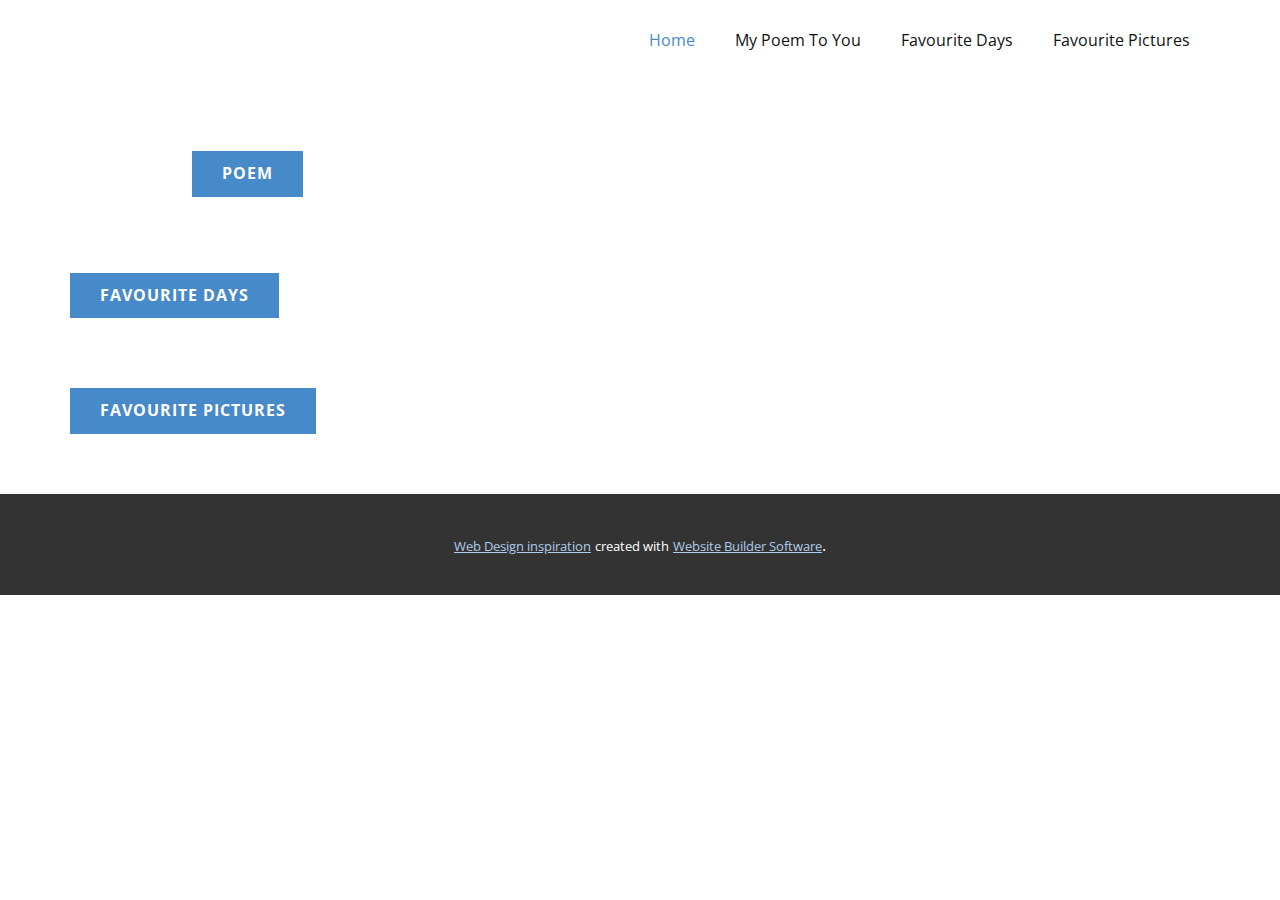
<file: index.html>
<!DOCTYPE html>
<html style="font-size: 16px;" lang="en"><head>
    <meta name="viewport" content="width=device-width, initial-scale=1.0">
    <meta charset="utf-8">
    <meta name="keywords" content="">
    <meta name="description" content="">
    <title>Home</title>
    <link rel="stylesheet" href="nicepage.css" media="screen">
<link rel="stylesheet" href="Home.css" media="screen">
    <script class="u-script" type="text/javascript" src="jquery.js" defer=""></script>
    <script class="u-script" type="text/javascript" src="nicepage.js" defer=""></script>
    <meta name="generator" content="Nicepage 6.2.1, nicepage.com">
    <link id="u-theme-google-font" rel="stylesheet" href="https://fonts.googleapis.com/css?family=Roboto:100,100i,300,300i,400,400i,500,500i,700,700i,900,900i|Open+Sans:300,300i,400,400i,500,500i,600,600i,700,700i,800,800i">
    
    
    
    <script type="application/ld+json">{
		"@context": "http://schema.org",
		"@type": "Organization",
		"name": ""
}</script>
    <meta name="theme-color" content="#478ac9">
    <meta property="og:title" content="Home">
    <meta property="og:type" content="website">
  <meta data-intl-tel-input-cdn-path="intlTelInput/"></head>
  <body data-home-page="Home.html" data-home-page-title="Home" data-path-to-root="./" data-include-products="false" class="u-body u-xl-mode" data-lang="en"><header class="u-clearfix u-header u-header" id="sec-b446"><div class="u-clearfix u-sheet u-sheet-1">
        <nav class="u-menu u-menu-one-level u-offcanvas u-menu-1">
          <div class="menu-collapse" style="font-size: 1rem; letter-spacing: 0px;">
            <a class="u-button-style u-custom-left-right-menu-spacing u-custom-padding-bottom u-custom-top-bottom-menu-spacing u-nav-link u-text-active-palette-1-base u-text-hover-palette-2-base" href="#">
              <svg class="u-svg-link" viewBox="0 0 24 24"><use xmlns:xlink="http://www.w3.org/1999/xlink" xlink:href="#menu-hamburger"></use></svg>
              <svg class="u-svg-content" version="1.1" id="menu-hamburger" viewBox="0 0 16 16" x="0px" y="0px" xmlns:xlink="http://www.w3.org/1999/xlink" xmlns="http://www.w3.org/2000/svg"><g><rect y="1" width="16" height="2"></rect><rect y="7" width="16" height="2"></rect><rect y="13" width="16" height="2"></rect>
</g></svg>
            </a>
          </div>
          <div class="u-custom-menu u-nav-container">
            <ul class="u-nav u-unstyled u-nav-1"><li class="u-nav-item"><a class="u-button-style u-nav-link u-text-active-palette-1-base u-text-hover-palette-2-base" href="Home.html" style="padding: 10px 20px;">Home</a>
</li><li class="u-nav-item"><a class="u-button-style u-nav-link u-text-active-palette-1-base u-text-hover-palette-2-base" href="poem.html" style="padding: 10px 20px;">My Poem To You</a>
</li><li class="u-nav-item"><a class="u-button-style u-nav-link u-text-active-palette-1-base u-text-hover-palette-2-base" href="Favourite-Days.html" style="padding: 10px 20px;">Favourite Days</a>
</li><li class="u-nav-item"><a class="u-button-style u-nav-link u-text-active-palette-1-base u-text-hover-palette-2-base" href="Favourite-Pictures.html" style="padding: 10px 20px;">Favourite Pictures</a>
</li></ul>
          </div>
          <div class="u-custom-menu u-nav-container-collapse">
            <div class="u-black u-container-style u-inner-container-layout u-opacity u-opacity-95 u-sidenav">
              <div class="u-inner-container-layout u-sidenav-overflow">
                <div class="u-menu-close"></div>
                <ul class="u-align-center u-nav u-popupmenu-items u-unstyled u-nav-2"><li class="u-nav-item"><a class="u-button-style u-nav-link" href="Home.html">Home</a>
</li><li class="u-nav-item"><a class="u-button-style u-nav-link" href="poem.html">My Poem To You</a>
</li><li class="u-nav-item"><a class="u-button-style u-nav-link" href="Favourite-Days.html">Favourite Days</a>
</li><li class="u-nav-item"><a class="u-button-style u-nav-link" href="Favourite-Pictures.html">Favourite Pictures</a>
</li></ul>
              </div>
            </div>
            <div class="u-black u-menu-overlay u-opacity u-opacity-70"></div>
          </div>
        </nav>
      </div></header>
    <section class="u-clearfix u-section-1" id="sec-0707">
      <div class="u-clearfix u-sheet u-sheet-1">
        <a href="poem.html" class="u-btn u-button-style u-hover-palette-1-dark-1 u-palette-1-base u-btn-1">Poem<br>
        </a>
        <a href="Favourite-Days.html" class="u-btn u-button-style u-hover-palette-1-dark-1 u-palette-1-base u-btn-2">Favourite Days</a>
        <a href="Favourite-Pictures.html" class="u-btn u-button-style u-hover-palette-1-dark-1 u-palette-1-base u-btn-3">Favourite Pictures</a>
      </div>
    </section>
    
    
    
    
    <section class="u-backlink u-clearfix u-grey-80">
      <a class="u-link" href="https://nicepage.com/web-design" target="_blank">
        <span>Web Design inspiration</span>
      </a>
      <p class="u-text">
        <span>created with</span>
      </p>
      <a class="u-link" href="" target="_blank">
        <span>Website Builder Software</span>
      </a>. 
    </section>
  
</body></html>
</file>
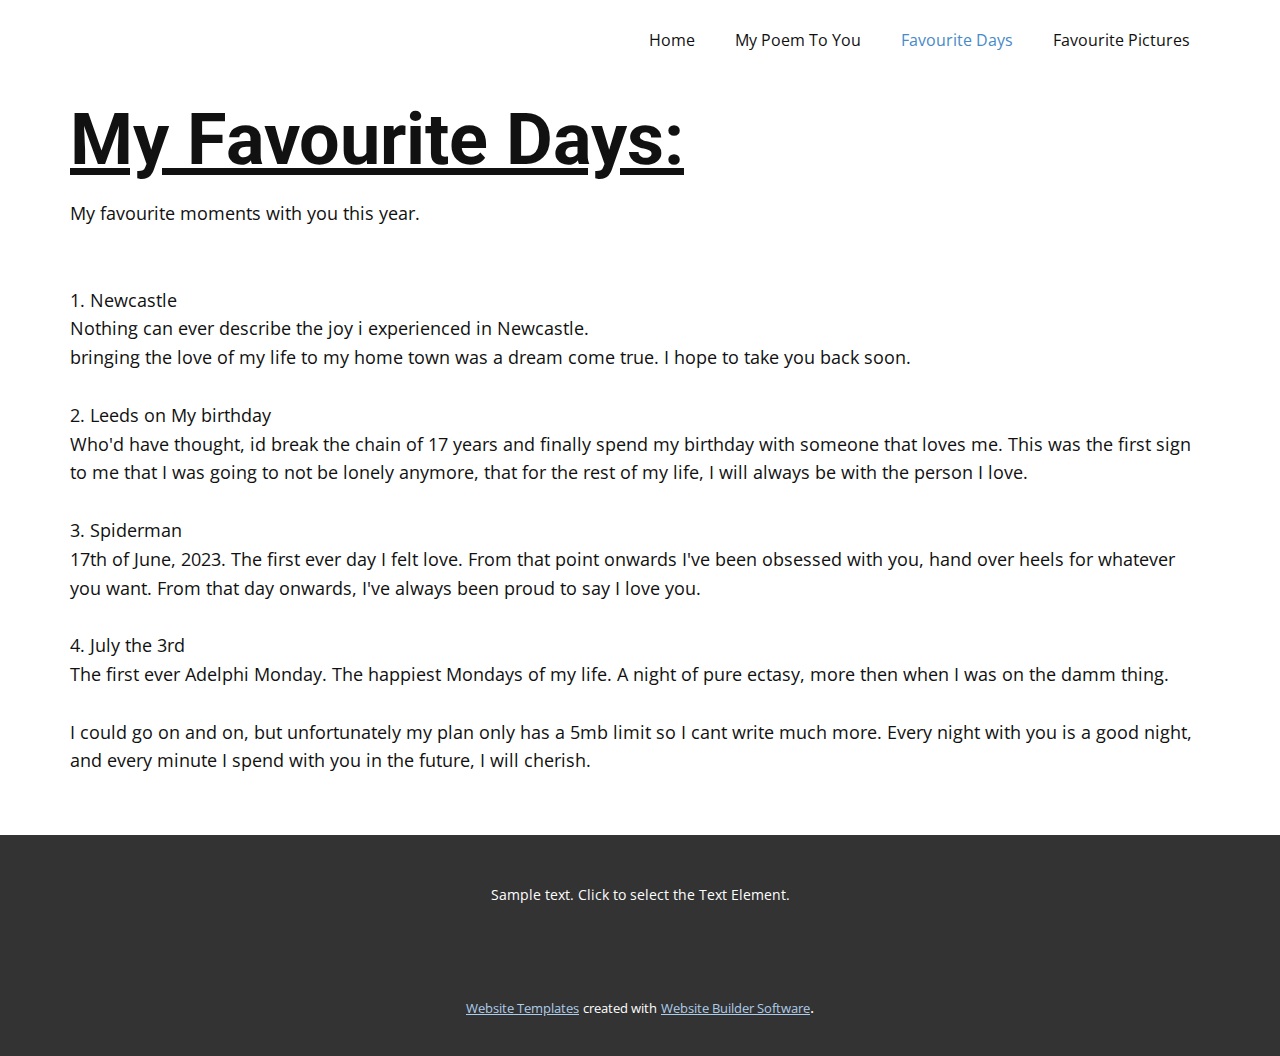
<file: Favourite-Days.html>
<!DOCTYPE html>
<html style="font-size: 16px;" lang="en"><head>
    <meta name="viewport" content="width=device-width, initial-scale=1.0">
    <meta charset="utf-8">
    <meta name="keywords" content="My Favourite Days:">
    <meta name="description" content="">
    <title>Favourite Days</title>
    <link rel="stylesheet" href="nicepage.css" media="screen">
<link rel="stylesheet" href="Favourite-Days.css" media="screen">
    <script class="u-script" type="text/javascript" src="jquery.js" defer=""></script>
    <script class="u-script" type="text/javascript" src="nicepage.js" defer=""></script>
    <meta name="generator" content="Nicepage 6.2.1, nicepage.com">
    <link id="u-theme-google-font" rel="stylesheet" href="https://fonts.googleapis.com/css?family=Roboto:100,100i,300,300i,400,400i,500,500i,700,700i,900,900i|Open+Sans:300,300i,400,400i,500,500i,600,600i,700,700i,800,800i">
    
    
    
    <script type="application/ld+json">{
		"@context": "http://schema.org",
		"@type": "Organization",
		"name": ""
}</script>
    <meta name="theme-color" content="#478ac9">
    <meta property="og:title" content="Favourite Days">
    <meta property="og:type" content="website">
  <meta data-intl-tel-input-cdn-path="intlTelInput/"></head>
  <body data-path-to-root="./" data-include-products="false" class="u-body u-xl-mode" data-lang="en"><header class="u-clearfix u-header u-header" id="sec-b446"><div class="u-clearfix u-sheet u-sheet-1">
        <nav class="u-menu u-menu-one-level u-offcanvas u-menu-1">
          <div class="menu-collapse" style="font-size: 1rem; letter-spacing: 0px;">
            <a class="u-button-style u-custom-left-right-menu-spacing u-custom-padding-bottom u-custom-top-bottom-menu-spacing u-nav-link u-text-active-palette-1-base u-text-hover-palette-2-base" href="#">
              <svg class="u-svg-link" viewBox="0 0 24 24"><use xmlns:xlink="http://www.w3.org/1999/xlink" xlink:href="#menu-hamburger"></use></svg>
              <svg class="u-svg-content" version="1.1" id="menu-hamburger" viewBox="0 0 16 16" x="0px" y="0px" xmlns:xlink="http://www.w3.org/1999/xlink" xmlns="http://www.w3.org/2000/svg"><g><rect y="1" width="16" height="2"></rect><rect y="7" width="16" height="2"></rect><rect y="13" width="16" height="2"></rect>
</g></svg>
            </a>
          </div>
          <div class="u-custom-menu u-nav-container">
            <ul class="u-nav u-unstyled u-nav-1"><li class="u-nav-item"><a class="u-button-style u-nav-link u-text-active-palette-1-base u-text-hover-palette-2-base" href="Home.html" style="padding: 10px 20px;">Home</a>
</li><li class="u-nav-item"><a class="u-button-style u-nav-link u-text-active-palette-1-base u-text-hover-palette-2-base" href="poem.html" style="padding: 10px 20px;">My Poem To You</a>
</li><li class="u-nav-item"><a class="u-button-style u-nav-link u-text-active-palette-1-base u-text-hover-palette-2-base" href="Favourite-Days.html" style="padding: 10px 20px;">Favourite Days</a>
</li><li class="u-nav-item"><a class="u-button-style u-nav-link u-text-active-palette-1-base u-text-hover-palette-2-base" href="Favourite-Pictures.html" style="padding: 10px 20px;">Favourite Pictures</a>
</li></ul>
          </div>
          <div class="u-custom-menu u-nav-container-collapse">
            <div class="u-black u-container-style u-inner-container-layout u-opacity u-opacity-95 u-sidenav">
              <div class="u-inner-container-layout u-sidenav-overflow">
                <div class="u-menu-close"></div>
                <ul class="u-align-center u-nav u-popupmenu-items u-unstyled u-nav-2"><li class="u-nav-item"><a class="u-button-style u-nav-link" href="Home.html">Home</a>
</li><li class="u-nav-item"><a class="u-button-style u-nav-link" href="poem.html">My Poem To You</a>
</li><li class="u-nav-item"><a class="u-button-style u-nav-link" href="Favourite-Days.html">Favourite Days</a>
</li><li class="u-nav-item"><a class="u-button-style u-nav-link" href="Favourite-Pictures.html">Favourite Pictures</a>
</li></ul>
              </div>
            </div>
            <div class="u-black u-menu-overlay u-opacity u-opacity-70"></div>
          </div>
        </nav>
      </div></header>
    <section class="u-clearfix u-section-1" id="sec-0e41">
      <div class="u-clearfix u-sheet u-sheet-1">
        <h1 class="u-text u-text-default u-text-1">My Favourite Days:</h1>
        <p class="u-text u-text-default u-text-2"> My favourite moments with you this year.<br>
          <br>
          <br>1. Newcastle<br>Nothing can ever describe the joy i experienced in Newcastle.<br>bringing the love of my life to my home town was a dream come true. I hope to take you back soon.<br>
          <br>2. Leeds on My birthday&nbsp;<br>Who'd have thought, id break the chain of 17 years and finally spend my birthday with someone that loves me. This was the first sign to me that I was going to not be lonely anymore, that for the rest of my life, I will always be with the person I love.<br>
          <br>3. Spiderman<br>17th of June, 2023. The first ever day I felt love. From that point onwards I've been obsessed with you, hand over heels for whatever you want. From that day onwards, I've always been proud to say I love you.<br>
          <br>4. July the 3rd<br>The first ever Adelphi Monday. The happiest Mondays of my life. A night of pure ectasy, more then when I was on the damm thing.<br>
          <br>I could go on and on, but unfortunately my plan only has a 5mb limit so I cant write much more. Every night with you is a good night, and every minute I spend with you in the future, I will cherish.&nbsp;
        </p>
      </div>
    </section>
    
    
    
    <footer class="u-align-center u-clearfix u-footer u-grey-80 u-footer" id="sec-f62d"><div class="u-clearfix u-sheet u-sheet-1">
        <p class="u-hidden-xs u-small-text u-text u-text-variant u-text-1">Sample text. Click to select the Text Element.</p>
      </div></footer>
    <section class="u-backlink u-clearfix u-grey-80">
      <a class="u-link" href="https://nicepage.com/website-templates" target="_blank">
        <span>Website Templates</span>
      </a>
      <p class="u-text">
        <span>created with</span>
      </p>
      <a class="u-link" href="" target="_blank">
        <span>Website Builder Software</span>
      </a>. 
    </section>
  
</body></html>
</file>
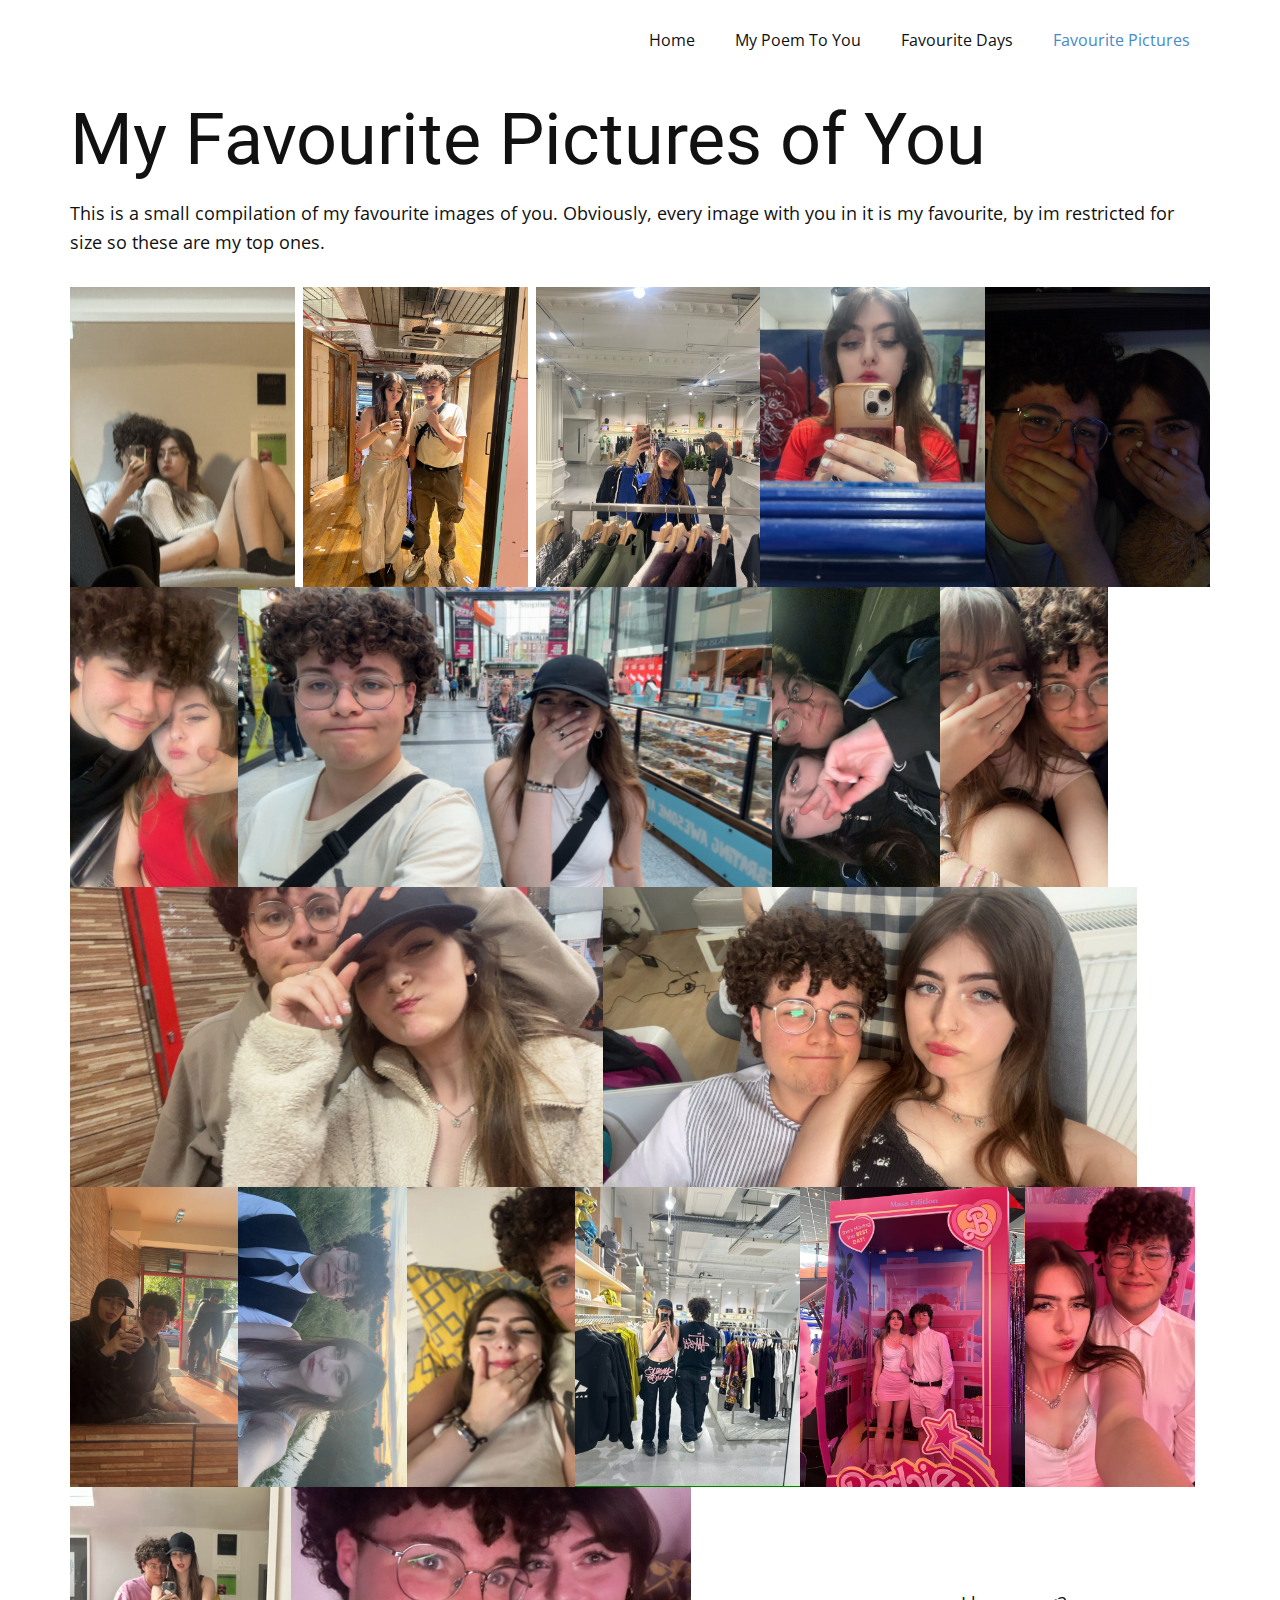
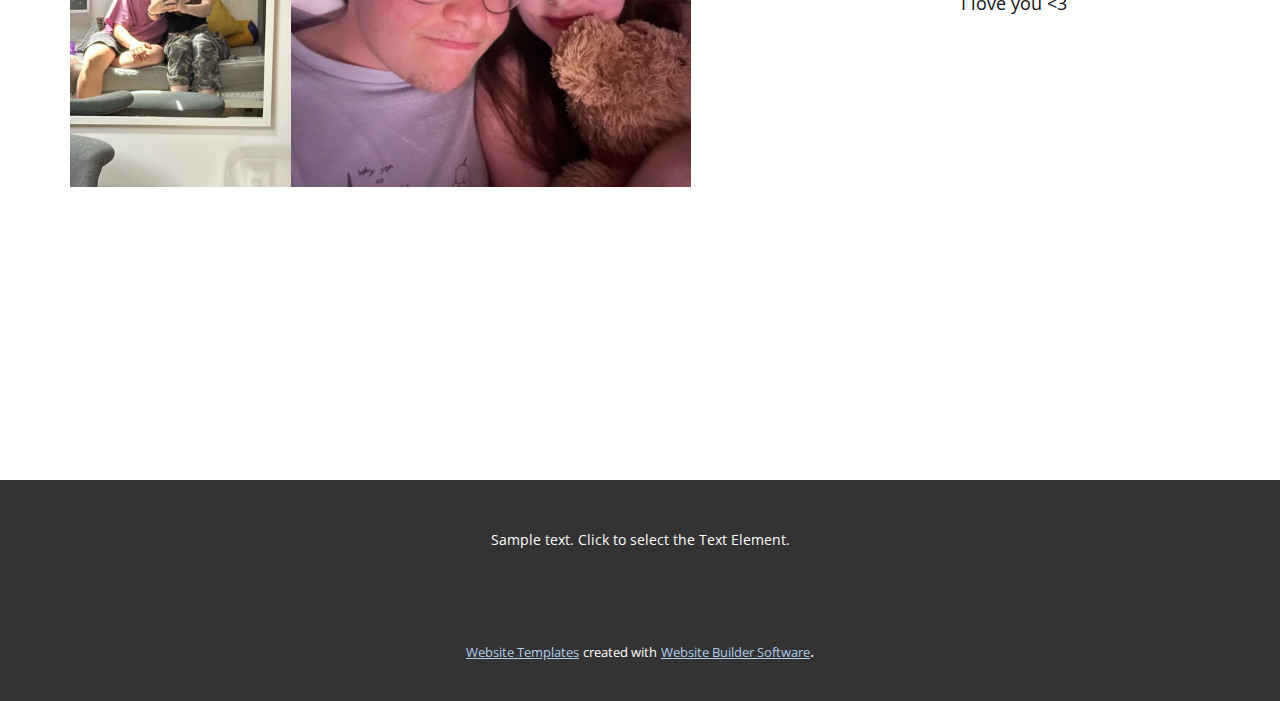
<file: Favourite-Pictures.html>
<!DOCTYPE html>
<html style="font-size: 16px;" lang="en"><head>
    <meta name="viewport" content="width=device-width, initial-scale=1.0">
    <meta charset="utf-8">
    <meta name="keywords" content="My Favourite Pictures of You">
    <meta name="description" content="">
    <title>Favourite Pictures</title>
    <link rel="stylesheet" href="nicepage.css" media="screen">
<link rel="stylesheet" href="Favourite-Pictures.css" media="screen">
    <script class="u-script" type="text/javascript" src="jquery.js" defer=""></script>
    <script class="u-script" type="text/javascript" src="nicepage.js" defer=""></script>
    <meta name="generator" content="Nicepage 6.2.1, nicepage.com">
    <link id="u-theme-google-font" rel="stylesheet" href="https://fonts.googleapis.com/css?family=Roboto:100,100i,300,300i,400,400i,500,500i,700,700i,900,900i|Open+Sans:300,300i,400,400i,500,500i,600,600i,700,700i,800,800i">
    
    
    
    <script type="application/ld+json">{
		"@context": "http://schema.org",
		"@type": "Organization",
		"name": ""
}</script>
    <meta name="theme-color" content="#478ac9">
    <meta property="og:title" content="Favourite Pictures">
    <meta property="og:type" content="website">
  <meta data-intl-tel-input-cdn-path="intlTelInput/"></head>
  <body data-path-to-root="./" data-include-products="false" class="u-body u-xl-mode" data-lang="en"><header class="u-clearfix u-header u-header" id="sec-b446"><div class="u-clearfix u-sheet u-sheet-1">
        <nav class="u-menu u-menu-one-level u-offcanvas u-menu-1">
          <div class="menu-collapse" style="font-size: 1rem; letter-spacing: 0px;">
            <a class="u-button-style u-custom-left-right-menu-spacing u-custom-padding-bottom u-custom-top-bottom-menu-spacing u-nav-link u-text-active-palette-1-base u-text-hover-palette-2-base" href="#">
              <svg class="u-svg-link" viewBox="0 0 24 24"><use xmlns:xlink="http://www.w3.org/1999/xlink" xlink:href="#menu-hamburger"></use></svg>
              <svg class="u-svg-content" version="1.1" id="menu-hamburger" viewBox="0 0 16 16" x="0px" y="0px" xmlns:xlink="http://www.w3.org/1999/xlink" xmlns="http://www.w3.org/2000/svg"><g><rect y="1" width="16" height="2"></rect><rect y="7" width="16" height="2"></rect><rect y="13" width="16" height="2"></rect>
</g></svg>
            </a>
          </div>
          <div class="u-custom-menu u-nav-container">
            <ul class="u-nav u-unstyled u-nav-1"><li class="u-nav-item"><a class="u-button-style u-nav-link u-text-active-palette-1-base u-text-hover-palette-2-base" href="Home.html" style="padding: 10px 20px;">Home</a>
</li><li class="u-nav-item"><a class="u-button-style u-nav-link u-text-active-palette-1-base u-text-hover-palette-2-base" href="poem.html" style="padding: 10px 20px;">My Poem To You</a>
</li><li class="u-nav-item"><a class="u-button-style u-nav-link u-text-active-palette-1-base u-text-hover-palette-2-base" href="Favourite-Days.html" style="padding: 10px 20px;">Favourite Days</a>
</li><li class="u-nav-item"><a class="u-button-style u-nav-link u-text-active-palette-1-base u-text-hover-palette-2-base" href="Favourite-Pictures.html" style="padding: 10px 20px;">Favourite Pictures</a>
</li></ul>
          </div>
          <div class="u-custom-menu u-nav-container-collapse">
            <div class="u-black u-container-style u-inner-container-layout u-opacity u-opacity-95 u-sidenav">
              <div class="u-inner-container-layout u-sidenav-overflow">
                <div class="u-menu-close"></div>
                <ul class="u-align-center u-nav u-popupmenu-items u-unstyled u-nav-2"><li class="u-nav-item"><a class="u-button-style u-nav-link" href="Home.html">Home</a>
</li><li class="u-nav-item"><a class="u-button-style u-nav-link" href="poem.html">My Poem To You</a>
</li><li class="u-nav-item"><a class="u-button-style u-nav-link" href="Favourite-Days.html">Favourite Days</a>
</li><li class="u-nav-item"><a class="u-button-style u-nav-link" href="Favourite-Pictures.html">Favourite Pictures</a>
</li></ul>
              </div>
            </div>
            <div class="u-black u-menu-overlay u-opacity u-opacity-70"></div>
          </div>
        </nav>
      </div></header>
    <section class="u-clearfix u-section-1" id="sec-8a15">
      <div class="u-clearfix u-sheet u-sheet-1">
        <h1 class="u-text u-text-default u-text-1">My Favourite Pictures of You</h1>
        <p class="u-text u-text-default u-text-2">This is a small compilation of my favourite images of you. Obviously, every image with you in it is my favourite, by im restricted for size so these are my top ones.&nbsp;</p>
        <div class="u-gallery u-layout-grid u-lightbox u-no-transition u-show-text-none u-gallery-1">
          <div class="u-gallery-inner u-gallery-inner-1">
            <div class="u-effect-hover-zoom u-gallery-item u-shape-rectangle" data-animation-name="" data-animation-duration="0" data-animation-delay="0" data-animation-direction="">
              <div class="u-back-slide">
                <img class="u-back-image u-expanded" src="images/IMG_5995.JPEG" data-image-width="1536" data-image-height="2048">
              </div>
              <div class="u-over-slide u-shading u-over-slide-1"></div>
            </div>
            <div class="u-effect-hover-zoom u-gallery-item u-shape-rectangle" data-animation-name="" data-animation-duration="0" data-animation-delay="0" data-animation-direction="">
              <div class="u-back-slide">
                <img class="u-back-image u-expanded" src="images/IMG_2933.JPG" data-image-width="1536" data-image-height="2049">
              </div>
              <div class="u-over-slide u-shading u-over-slide-2"></div>
            </div>
            <div class="u-effect-hover-zoom u-gallery-item u-shape-rectangle" data-animation-name="" data-animation-duration="0" data-animation-delay="0" data-animation-direction="">
              <div class="u-back-slide">
                <img class="u-back-image u-expanded" src="images/IMG_5189.jpeg" data-image-width="1536" data-image-height="2049">
              </div>
              <div class="u-over-slide u-shading u-over-slide-3"></div>
            </div>
          </div>
        </div>
        <img class="u-image u-image-default u-image-1" src="images/IMG_3406.jpeg" alt="" data-image-width="1536" data-image-height="2049">
        <img class="u-image u-image-default u-image-2" src="images/DSC00004.JPEG" alt="" data-image-width="1920" data-image-height="2560">
        <img class="u-image u-image-default u-image-3" src="images/IMG_0913.JPG" alt="" data-image-width="1240" data-image-height="2208">
        <img class="u-image u-image-default u-image-4" src="images/IMG_6379.jpeg" alt="" data-image-width="2208" data-image-height="1240">
        <img class="u-image u-image-default u-image-5" src="images/IMG_6362.JPG" alt="" data-image-width="1240" data-image-height="2208">
        <img class="u-image u-image-default u-image-6" src="images/IMG_6025.JPG" alt="" data-image-width="1240" data-image-height="2208">
        <img class="u-image u-image-default u-image-7" src="images/IMG_2669.JPG" alt="" data-image-width="2208" data-image-height="1242">
        <img class="u-image u-image-default u-image-8" src="images/IMG_5981.JPG" alt="" data-image-width="2208" data-image-height="1240">
        <img class="u-image u-image-default u-image-9" src="images/37893F2F-C5FF-41AC-8DA9-9A6799AC9263.jpg" alt="" data-image-width="1440" data-image-height="2562">
        <img class="u-image u-image-default u-image-10" src="images/IMG_6842.JPG" alt="" data-image-width="1242" data-image-height="2208">
        <img class="u-image u-image-default u-image-11" src="images/IMG_6460.JPG" alt="" data-image-width="1240" data-image-height="2208">
        <img class="u-image u-image-default u-image-12" src="images/IMG_8390.JPEG" alt="" data-image-width="360" data-image-height="480">
        <img class="u-image u-image-default u-image-13" src="images/IMG_6813.JPEG" alt="" data-image-width="1536" data-image-height="2048">
        <img class="u-image u-image-default u-image-14" src="images/IMG_6827.JPEG" alt="" data-image-width="1336" data-image-height="2364">
        <img class="u-image u-image-default u-image-15" src="images/IMG_5814.JPEG" alt="" data-image-width="360" data-image-height="480">
        <img class="u-image u-image-default u-image-16" src="images/IMG_5775.JPEG" alt="" data-image-width="2048" data-image-height="1536">
        <p class="u-text u-text-default u-text-3">I love you &lt;3</p>
      </div>
    </section>
    
    
    
    <footer class="u-align-center u-clearfix u-footer u-grey-80 u-footer" id="sec-f62d"><div class="u-clearfix u-sheet u-sheet-1">
        <p class="u-hidden-xs u-small-text u-text u-text-variant u-text-1">Sample text. Click to select the Text Element.</p>
      </div></footer>
    <section class="u-backlink u-clearfix u-grey-80">
      <a class="u-link" href="https://nicepage.com/website-templates" target="_blank">
        <span>Website Templates</span>
      </a>
      <p class="u-text">
        <span>created with</span>
      </p>
      <a class="u-link" href="" target="_blank">
        <span>Website Builder Software</span>
      </a>. 
    </section>
  
</body></html>
</file>
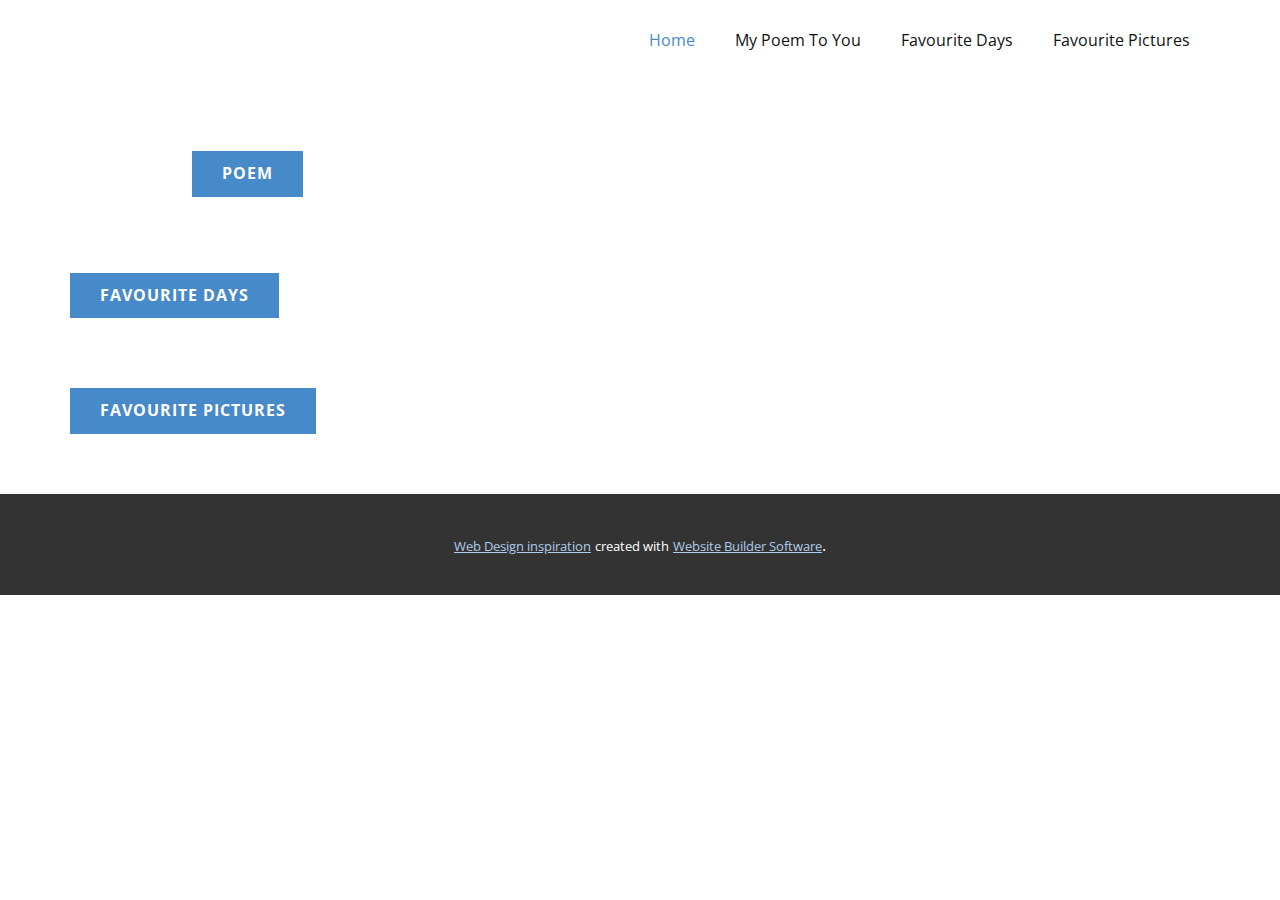
<file: Home.html>
<!DOCTYPE html>
<html style="font-size: 16px;" lang="en"><head>
    <meta name="viewport" content="width=device-width, initial-scale=1.0">
    <meta charset="utf-8">
    <meta name="keywords" content="">
    <meta name="description" content="">
    <title>Home</title>
    <link rel="stylesheet" href="nicepage.css" media="screen">
<link rel="stylesheet" href="Home.css" media="screen">
    <script class="u-script" type="text/javascript" src="jquery.js" defer=""></script>
    <script class="u-script" type="text/javascript" src="nicepage.js" defer=""></script>
    <meta name="generator" content="Nicepage 6.2.1, nicepage.com">
    <link id="u-theme-google-font" rel="stylesheet" href="https://fonts.googleapis.com/css?family=Roboto:100,100i,300,300i,400,400i,500,500i,700,700i,900,900i|Open+Sans:300,300i,400,400i,500,500i,600,600i,700,700i,800,800i">
    
    
    
    <script type="application/ld+json">{
		"@context": "http://schema.org",
		"@type": "Organization",
		"name": ""
}</script>
    <meta name="theme-color" content="#478ac9">
    <meta property="og:title" content="Home">
    <meta property="og:type" content="website">
  <meta data-intl-tel-input-cdn-path="intlTelInput/"></head>
  <body data-path-to-root="./" data-include-products="false" class="u-body u-xl-mode" data-lang="en"><header class="u-clearfix u-header u-header" id="sec-b446"><div class="u-clearfix u-sheet u-sheet-1">
        <nav class="u-menu u-menu-one-level u-offcanvas u-menu-1">
          <div class="menu-collapse" style="font-size: 1rem; letter-spacing: 0px;">
            <a class="u-button-style u-custom-left-right-menu-spacing u-custom-padding-bottom u-custom-top-bottom-menu-spacing u-nav-link u-text-active-palette-1-base u-text-hover-palette-2-base" href="#">
              <svg class="u-svg-link" viewBox="0 0 24 24"><use xmlns:xlink="http://www.w3.org/1999/xlink" xlink:href="#menu-hamburger"></use></svg>
              <svg class="u-svg-content" version="1.1" id="menu-hamburger" viewBox="0 0 16 16" x="0px" y="0px" xmlns:xlink="http://www.w3.org/1999/xlink" xmlns="http://www.w3.org/2000/svg"><g><rect y="1" width="16" height="2"></rect><rect y="7" width="16" height="2"></rect><rect y="13" width="16" height="2"></rect>
</g></svg>
            </a>
          </div>
          <div class="u-custom-menu u-nav-container">
            <ul class="u-nav u-unstyled u-nav-1"><li class="u-nav-item"><a class="u-button-style u-nav-link u-text-active-palette-1-base u-text-hover-palette-2-base" href="Home.html" style="padding: 10px 20px;">Home</a>
</li><li class="u-nav-item"><a class="u-button-style u-nav-link u-text-active-palette-1-base u-text-hover-palette-2-base" href="poem.html" style="padding: 10px 20px;">My Poem To You</a>
</li><li class="u-nav-item"><a class="u-button-style u-nav-link u-text-active-palette-1-base u-text-hover-palette-2-base" href="Favourite-Days.html" style="padding: 10px 20px;">Favourite Days</a>
</li><li class="u-nav-item"><a class="u-button-style u-nav-link u-text-active-palette-1-base u-text-hover-palette-2-base" href="Favourite-Pictures.html" style="padding: 10px 20px;">Favourite Pictures</a>
</li></ul>
          </div>
          <div class="u-custom-menu u-nav-container-collapse">
            <div class="u-black u-container-style u-inner-container-layout u-opacity u-opacity-95 u-sidenav">
              <div class="u-inner-container-layout u-sidenav-overflow">
                <div class="u-menu-close"></div>
                <ul class="u-align-center u-nav u-popupmenu-items u-unstyled u-nav-2"><li class="u-nav-item"><a class="u-button-style u-nav-link" href="Home.html">Home</a>
</li><li class="u-nav-item"><a class="u-button-style u-nav-link" href="poem.html">My Poem To You</a>
</li><li class="u-nav-item"><a class="u-button-style u-nav-link" href="Favourite-Days.html">Favourite Days</a>
</li><li class="u-nav-item"><a class="u-button-style u-nav-link" href="Favourite-Pictures.html">Favourite Pictures</a>
</li></ul>
              </div>
            </div>
            <div class="u-black u-menu-overlay u-opacity u-opacity-70"></div>
          </div>
        </nav>
      </div></header>
    <section class="u-clearfix u-section-1" id="sec-0707">
      <div class="u-clearfix u-sheet u-sheet-1">
        <a href="poem.html" class="u-btn u-button-style u-hover-palette-1-dark-1 u-palette-1-base u-btn-1">Poem<br>
        </a>
        <a href="Favourite-Days.html" class="u-btn u-button-style u-hover-palette-1-dark-1 u-palette-1-base u-btn-2">Favourite Days</a>
        <a href="Favourite-Pictures.html" class="u-btn u-button-style u-hover-palette-1-dark-1 u-palette-1-base u-btn-3">Favourite Pictures</a>
      </div>
    </section>
    
    
    
    
    <section class="u-backlink u-clearfix u-grey-80">
      <a class="u-link" href="https://nicepage.com/web-design" target="_blank">
        <span>Web Design inspiration</span>
      </a>
      <p class="u-text">
        <span>created with</span>
      </p>
      <a class="u-link" href="" target="_blank">
        <span>Website Builder Software</span>
      </a>. 
    </section>
  
</body></html>
</file>
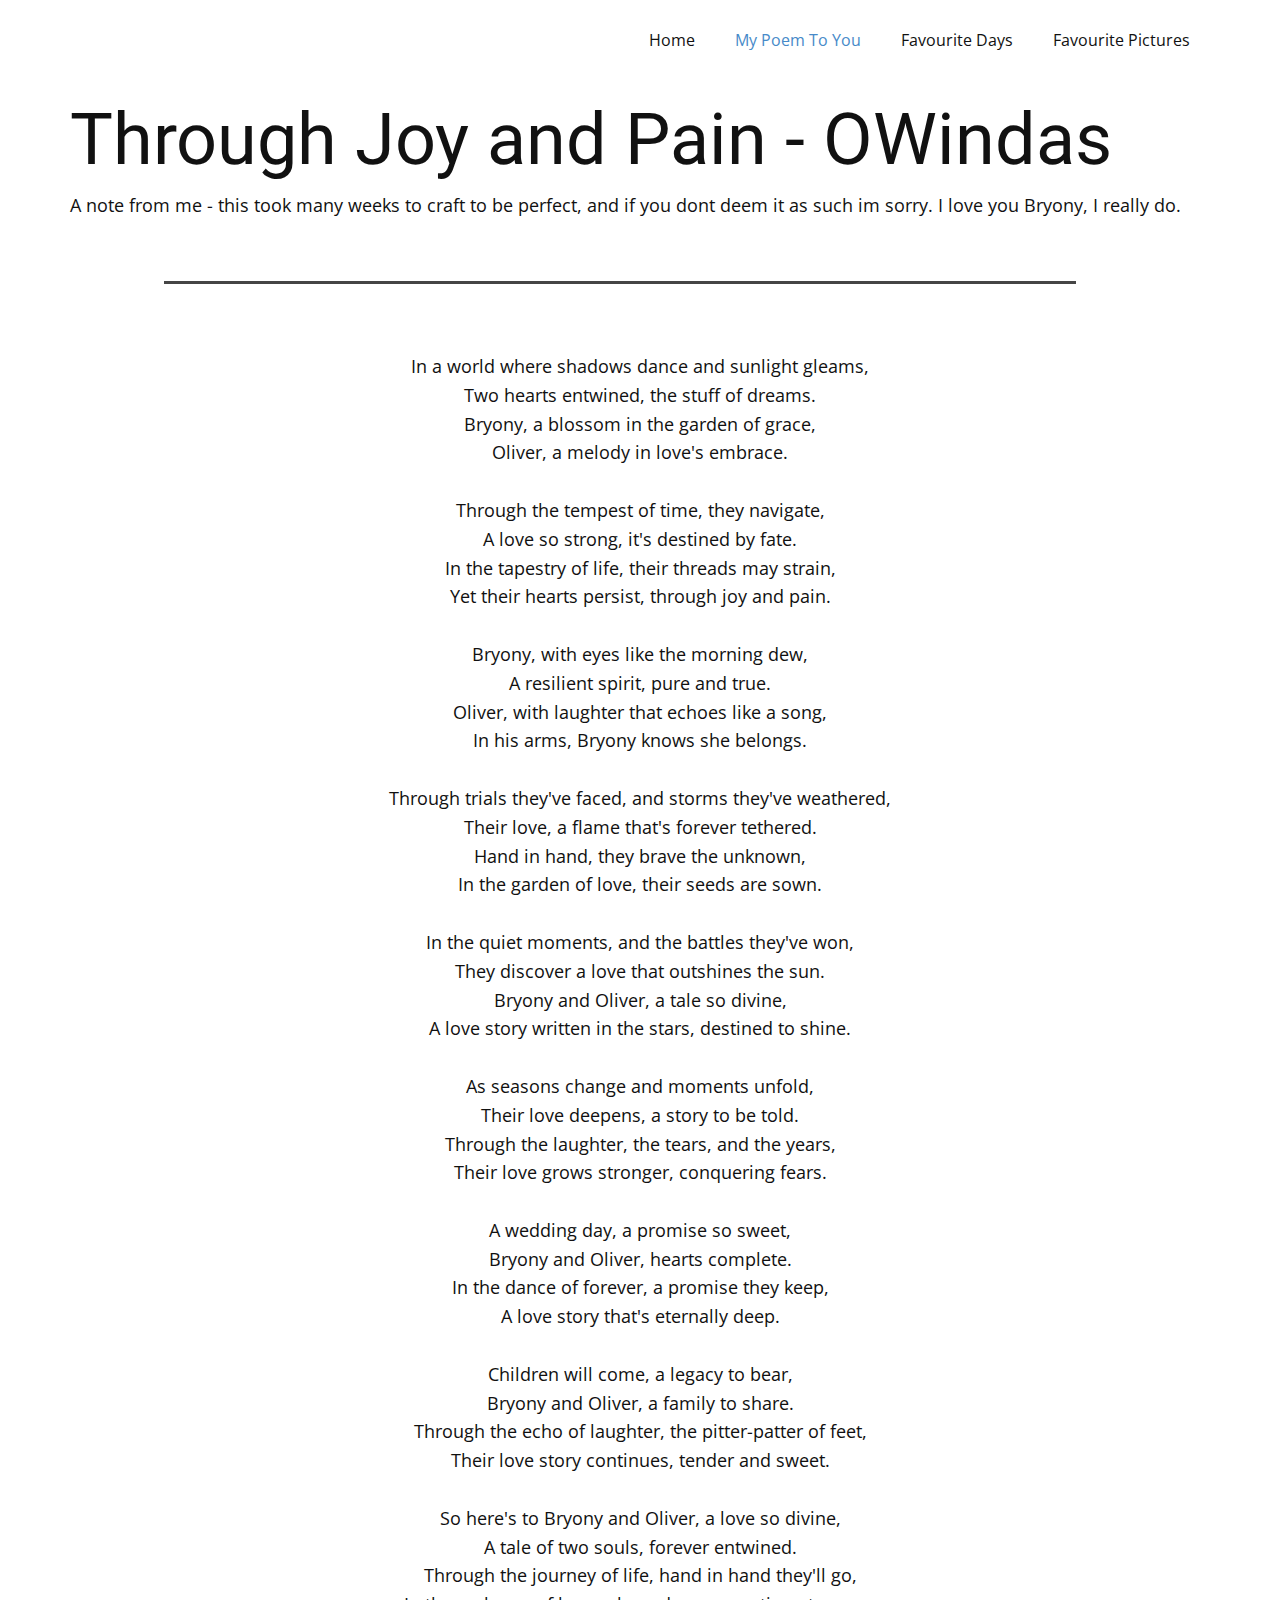
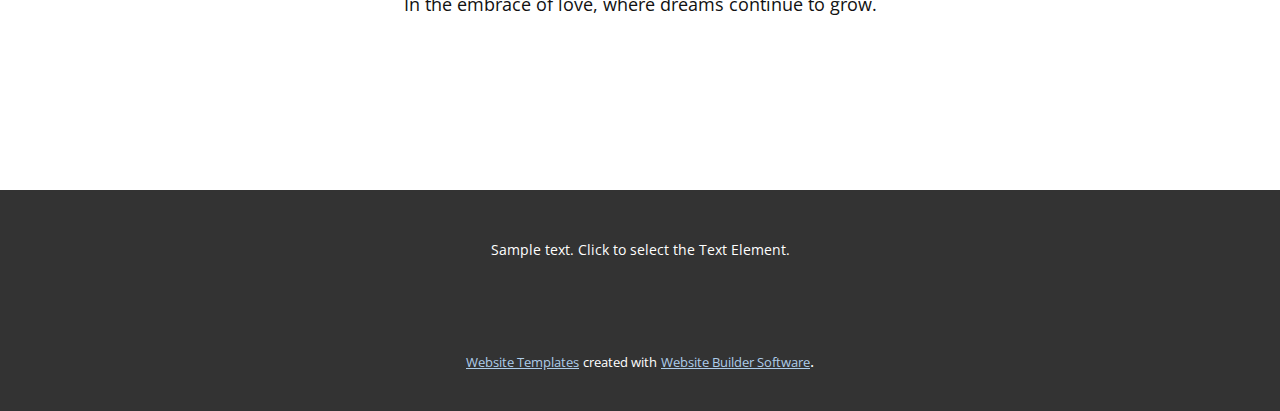
<file: poem.html>
<!DOCTYPE html>
<html style="font-size: 16px;" lang="en"><head>
    <meta name="viewport" content="width=device-width, initial-scale=1.0">
    <meta charset="utf-8">
    <meta name="keywords" content="Through Joy and Pain - OWindas">
    <meta name="description" content="">
    <title>poem</title>
    <link rel="stylesheet" href="nicepage.css" media="screen">
<link rel="stylesheet" href="poem.css" media="screen">
    <script class="u-script" type="text/javascript" src="jquery.js" defer=""></script>
    <script class="u-script" type="text/javascript" src="nicepage.js" defer=""></script>
    <meta name="generator" content="Nicepage 6.2.1, nicepage.com">
    <link id="u-theme-google-font" rel="stylesheet" href="https://fonts.googleapis.com/css?family=Roboto:100,100i,300,300i,400,400i,500,500i,700,700i,900,900i|Open+Sans:300,300i,400,400i,500,500i,600,600i,700,700i,800,800i">
    
    
    
    <script type="application/ld+json">{
		"@context": "http://schema.org",
		"@type": "Organization",
		"name": ""
}</script>
    <meta name="theme-color" content="#478ac9">
    <meta property="og:title" content="poem">
    <meta property="og:type" content="website">
  <meta data-intl-tel-input-cdn-path="intlTelInput/"></head>
  <body data-path-to-root="./" data-include-products="false" class="u-body u-xl-mode" data-lang="en"><header class="u-clearfix u-header u-header" id="sec-b446"><div class="u-clearfix u-sheet u-sheet-1">
        <nav class="u-menu u-menu-one-level u-offcanvas u-menu-1">
          <div class="menu-collapse" style="font-size: 1rem; letter-spacing: 0px;">
            <a class="u-button-style u-custom-left-right-menu-spacing u-custom-padding-bottom u-custom-top-bottom-menu-spacing u-nav-link u-text-active-palette-1-base u-text-hover-palette-2-base" href="#">
              <svg class="u-svg-link" viewBox="0 0 24 24"><use xmlns:xlink="http://www.w3.org/1999/xlink" xlink:href="#menu-hamburger"></use></svg>
              <svg class="u-svg-content" version="1.1" id="menu-hamburger" viewBox="0 0 16 16" x="0px" y="0px" xmlns:xlink="http://www.w3.org/1999/xlink" xmlns="http://www.w3.org/2000/svg"><g><rect y="1" width="16" height="2"></rect><rect y="7" width="16" height="2"></rect><rect y="13" width="16" height="2"></rect>
</g></svg>
            </a>
          </div>
          <div class="u-custom-menu u-nav-container">
            <ul class="u-nav u-unstyled u-nav-1"><li class="u-nav-item"><a class="u-button-style u-nav-link u-text-active-palette-1-base u-text-hover-palette-2-base" href="Home.html" style="padding: 10px 20px;">Home</a>
</li><li class="u-nav-item"><a class="u-button-style u-nav-link u-text-active-palette-1-base u-text-hover-palette-2-base" href="poem.html" style="padding: 10px 20px;">My Poem To You</a>
</li><li class="u-nav-item"><a class="u-button-style u-nav-link u-text-active-palette-1-base u-text-hover-palette-2-base" href="Favourite-Days.html" style="padding: 10px 20px;">Favourite Days</a>
</li><li class="u-nav-item"><a class="u-button-style u-nav-link u-text-active-palette-1-base u-text-hover-palette-2-base" href="Favourite-Pictures.html" style="padding: 10px 20px;">Favourite Pictures</a>
</li></ul>
          </div>
          <div class="u-custom-menu u-nav-container-collapse">
            <div class="u-black u-container-style u-inner-container-layout u-opacity u-opacity-95 u-sidenav">
              <div class="u-inner-container-layout u-sidenav-overflow">
                <div class="u-menu-close"></div>
                <ul class="u-align-center u-nav u-popupmenu-items u-unstyled u-nav-2"><li class="u-nav-item"><a class="u-button-style u-nav-link" href="Home.html">Home</a>
</li><li class="u-nav-item"><a class="u-button-style u-nav-link" href="poem.html">My Poem To You</a>
</li><li class="u-nav-item"><a class="u-button-style u-nav-link" href="Favourite-Days.html">Favourite Days</a>
</li><li class="u-nav-item"><a class="u-button-style u-nav-link" href="Favourite-Pictures.html">Favourite Pictures</a>
</li></ul>
              </div>
            </div>
            <div class="u-black u-menu-overlay u-opacity u-opacity-70"></div>
          </div>
        </nav>
      </div></header>
    <section class="u-clearfix u-section-1" id="sec-74bd">
      <div class="u-clearfix u-sheet u-sheet-1">
        <h1 class="u-text u-text-default u-text-1">Through Joy and Pain - OWindas</h1>
        <p class="u-align-center u-text u-text-default u-text-2">A note from me - this took many weeks to craft to be perfect, and if you dont deem it as such im sorry. I love you Bryony, I really do.</p>
        <div class="u-border-3 u-border-grey-dark-1 u-line u-line-horizontal u-line-1"></div>
        <p class="u-align-center u-text u-text-default u-text-3"> In a world where shadows dance and sunlight gleams, <br>Two hearts entwined, the stuff of dreams. <br>Bryony, a blossom in the garden of grace, <br>Oliver, a melody in love's embrace. <br>
          <br>Through the tempest of time, they navigate, <br>A love so strong, it's destined by fate. <br>In the tapestry of life, their threads may strain, <br>Yet their hearts persist, through joy and pain. <br>
          <br>Bryony, with eyes like the morning dew, <br>A resilient spirit, pure and true. <br>Oliver, with laughter that echoes like a song, <br>In his arms, Bryony knows she belongs. <br>
          <br>Through trials they've faced, and storms they've weathered, <br>Their love, a flame that's forever tethered. <br>Hand in hand, they brave the unknown, <br>In the garden of love, their seeds are sown. <br>
          <br>In the quiet moments, and the battles they've won, <br>They discover a love that outshines the sun. <br>Bryony and Oliver, a tale so divine, <br>A love story written in the stars, destined to shine. <br>
          <br>As seasons change and moments unfold, <br>Their love deepens, a story to be told. <br>Through the laughter, the tears, and the years, <br>Their love grows stronger, conquering fears. <br>
          <br>A wedding day, a promise so sweet, <br>Bryony and Oliver, hearts complete. <br>In the dance of forever, a promise they keep, <br>A love story that's eternally deep. <br>
          <br>Children will come, a legacy to bear, <br>Bryony and Oliver, a family to share. <br>Through the echo of laughter, the pitter-patter of feet, <br>Their love story continues, tender and sweet. <br>
          <br>So here's to Bryony and Oliver, a love so divine, <br>A tale of two souls, forever entwined. <br>Through the journey of life, hand in hand they'll go, <br>In the embrace of love, where dreams continue to grow.
        </p>
      </div>
    </section>
    
    
    
    <footer class="u-align-center u-clearfix u-footer u-grey-80 u-footer" id="sec-f62d"><div class="u-clearfix u-sheet u-sheet-1">
        <p class="u-hidden-xs u-small-text u-text u-text-variant u-text-1">Sample text. Click to select the Text Element.</p>
      </div></footer>
    <section class="u-backlink u-clearfix u-grey-80">
      <a class="u-link" href="https://nicepage.com/website-templates" target="_blank">
        <span>Website Templates</span>
      </a>
      <p class="u-text">
        <span>created with</span>
      </p>
      <a class="u-link" href="" target="_blank">
        <span>Website Builder Software</span>
      </a>. 
    </section>
  
</body></html>
</file>
